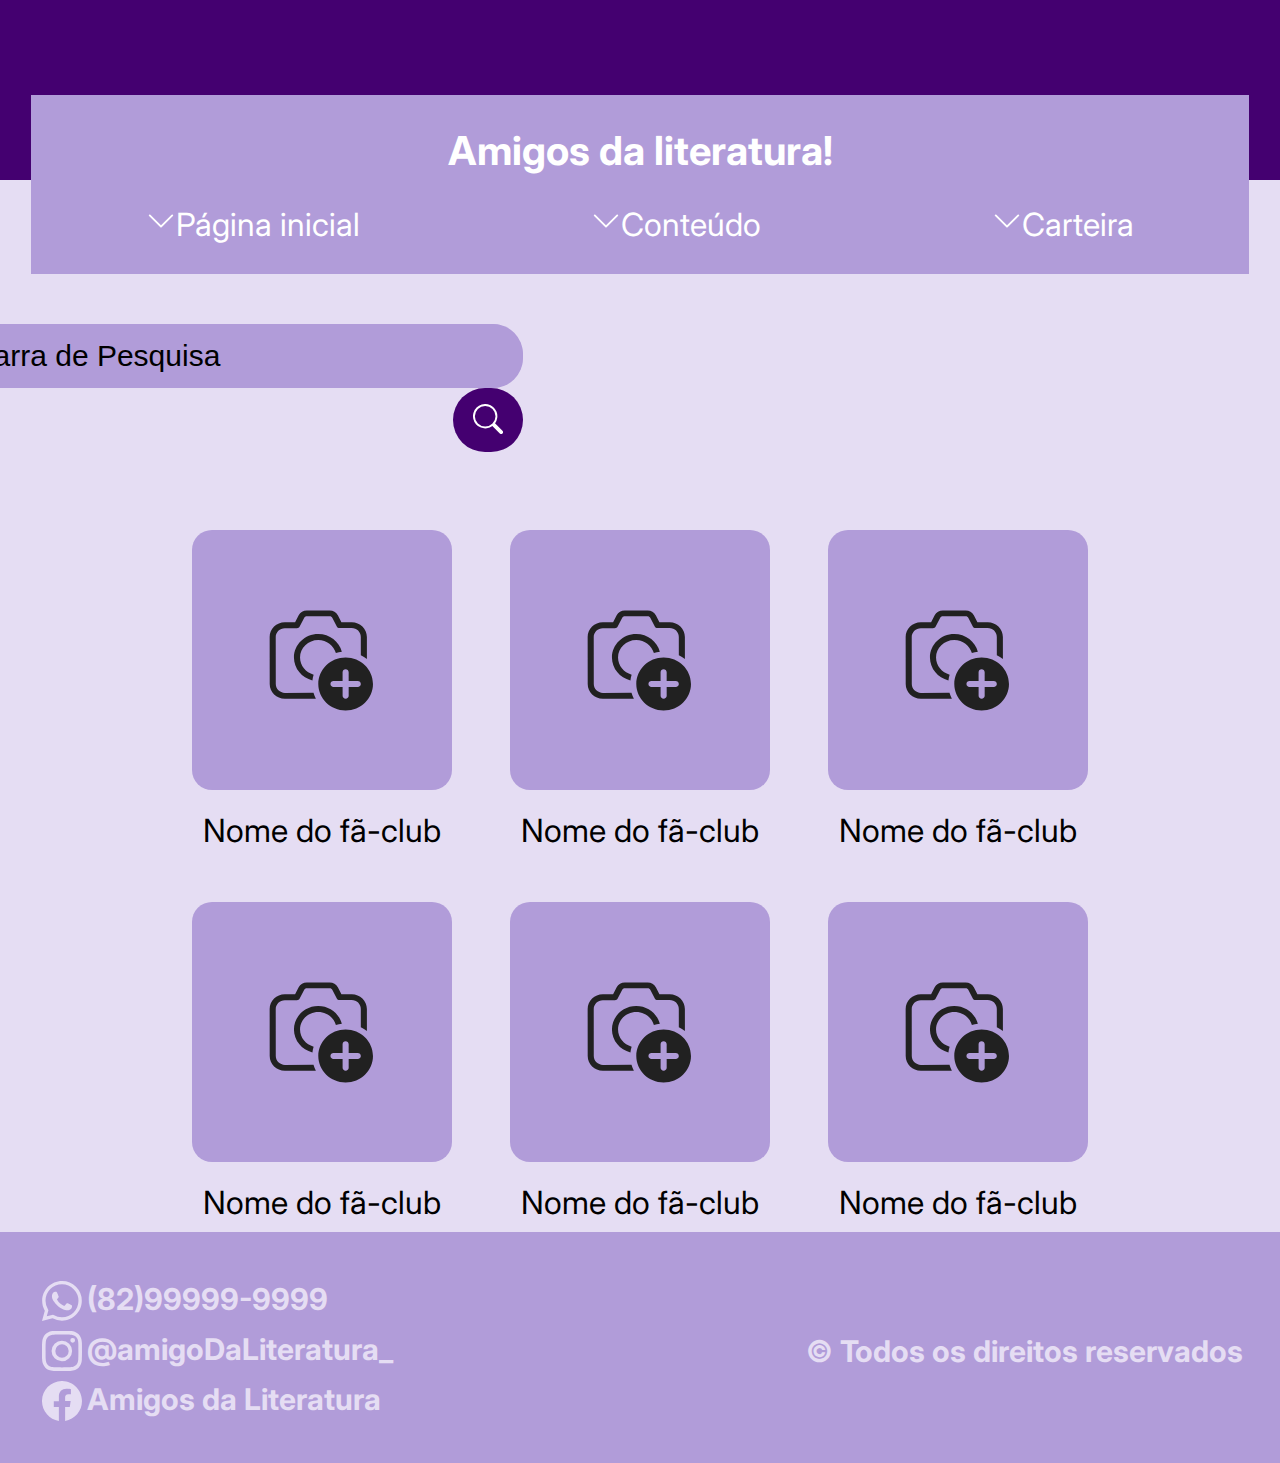
<file: Projeto-Integrador/1/index.html>
<!DOCTYPE html>
<html lang="pt-br">

<head>
    <meta charset="UTF-8">
    <meta http-equiv="X-UA-Compatible" content="IE=edge">
    <meta name="viewport" content="width=device-width, initial-scale=1.0">
    <link rel="stylesheet" href="style.css">
    <title>projeto</title>
</head>

<body>

    <main>

        <header></header>
        <section class="adl">
            <h1>Amigos da literatura!</h1>
            <nav>
                <p class="pi"> <img src="./svg/chevron.svg" alt="">Página inicial</p>
                <p class="co"> <img src="./svg/chevron.svg" alt="">Conteúdo</p>
                <p class="ca"><img src="./svg/chevron.svg" alt="">Carteira</p>
            </nav>
        </section>


        <div class="divBusca">
            <input type="text" class="txtBusca" placeholder="Barra de Pesquisa" />
            <button class="btnBusca"><img src="svg/logo.svg" /></button>
        </div>


        <section class="cameras">
            <article class="camera-1">
                <div class="cont">
                    <div class="cor">
                        <img src="./svg/camera.svg" alt="">
                    </div>
                    <div>
                        <p>Nome do fã-club</p>
                    </div>
                </div>

                <div class="cont">
                    <div class="cor">
                        <img src="./svg/camera.svg" alt="">
                    </div>
                    <div>
                        <p>Nome do fã-club</p>
                    </div>
                </div>

                <div class="cont">
                    <div class="cor">
                        <img src="./svg/camera.svg" alt="">
                    </div>
                    <div>
                        <p>Nome do fã-club</p>
                    </div>
                </div>
            </article>

            <article class="camera-2">
                <div class="cont">
                    <div class="cor">
                        <img src="./svg/camera.svg" alt="">
                    </div>
                    <div>
                        <p>Nome do fã-club</p>
                    </div>
                </div>

                <div class="cont">
                    <div class="cor">
                        <img src="./svg/camera.svg" alt="">
                    </div>
                    <div>
                        <p>Nome do fã-club</p>
                    </div>
                </div>

                <div class="cont">
                    <div class="cor">
                        <img src="./svg/camera.svg" alt="">
                    </div>
                    <div>
                        <p>Nome do fã-club</p>
                    </div>
            </article>
        </section>

    </main>

    <footer>
        <article>
            <section>
                <div class="iconWhats">
                    <img src="./svg/whats.svg" alt="">
                    <aside class="numero">(82)99999-9999</aside>
                </div>

                <div class="iconInsta">
                    <img src="./svg/insta.svg" alt="">
                    <aside class="instagram">@amigoDaLiteratura_</aside>
                </div>

                <div class="iconFace">
                    <img src="./svg/face.svg" alt="">
                    <aside class="Facebook">Amigos da Literatura</aside>
                </div>
            </section>

            <p class="rodape">&copy Todos os direitos reservados</p>
        </article>
    </footer>
</body>

</html>
</file>
<file: Projeto-Integrador/1/style.css>
@import url('https://fonts.googleapis.com/css2?family=Inter:wght@300;400;700&display=swap');
*{  
    padding: 0;
    margin: 0;
    box-sizing: border-box;   
}
body{
    font-family: 'Inter', sans-serif;
    background: #E5DDF3;
    overflow-x: hidden;
}
header{
    background-color: #440070;
    padding: 20px;
    height: 20vh;
    width: 100vw;
}
main{
    display: flex;
    flex-direction: column;
    align-items: center;
}
.adl{
    background-color: #B19CD9;
    text-align: center;
    justify-content: center;
    width: 1218px;
    height: 179px;
    display: flex;
    flex-direction: column;
    margin-top: -85px;
}
h1{
    color: #fff;
    height: 20;
    font-size: 40px;
    text-align: center;
}
nav{
    font-size: 32px;
    margin-top: 30px;
    color: #fff;
    display: flex;
    justify-content: space-around;
}
p{
    font-size: 32px;
}
.divBusca{
    margin-right: 800px;
    align-items: center;
    justify-content: center;
    text-align:  center;
    margin-top: 50px;
    background-color:#B19CD9;
    height: 64px;
    border-radius: 30px;
    color: #fff;
    border: none;
}
  
.txtBusca{
    font-size:20px;
}
  
button{
    border:none;
    float:right;
    height:64px;
    border-radius:80px;
    width:70px;
    font-weight:bold;
    background:#440070;
    cursor: pointer;
}

input{
    border: none;
    width: 549px;
    height: 64px;
    background: #B19CD9;
    border-radius:80px;
    outline: none;
}
.txtBusca{
    margin-left: 1rem;
    font-size: 30px;
}
::placeholder{
    color: #000000;
}
.divBusca img{
    align-items: center;
}

.search{
    background-color: #B19CD9;
    border-radius: 30px;
    background:url(./svg/logo.svg) no-repeat right;
}
.cameras{
    margin-top: 100px;
}
.cor{
    justify-content: center;
    display: flex;
    align-items: center;
    text-align: center;
    background: #B19CD9;
    border-radius: 20px;
    height: 260px;
    width: 260px;
    margin: 5px;  
}
.cont{
    display: flex;
    flex-direction: column;
    align-items: center;
    gap: 1rem;
}
.camera-1{
 display: flex;
  justify-content: center;
  padding: 30px 0px;
  gap: 3rem;
}
.camera-2{
    display: flex;
    justify-content: center;
    gap: 3rem;
}
footer{
    background: #B19CD9;
    padding: 1.7rem;
    text-align: center;
    color: #E5DDF3;
}
footer article{
    margin-top: 7px;
    padding: 10px;
   
    display: flex;
    justify-content: space-between;
    align-items: center;
}
footer p, aside{
    font-weight: bold;
    font-size: 20px;
}
footer section div aside{
    text-align: justify;
}
article{
    padding: 10px;
    margin-top: 7px;
}
aside{
    color: #E5DDF3;
    font-size: 20px;
}
footer article div{
    display: flex;
    padding: 5px;
    gap: 5px;
}
.numero{
    font-size: 30px;
}
.instagram{
    font-size: 30px;
}
.Facebook{
    font-size: 30px;
}
.rodape{
    font-size: 30px;
}
@media screen and (max-width: 730px) {
    header{
        padding: 20px;
        height: 30vh;
        width: 200vw;
    }
    section .adl{
        text-align: center;
        justify-content: center;
        flex-direction: column;
        width: 100px;
        height: 100px;
        }
}
/* @media screen and (max-width:730px) {
    section .adl{
    background-color: #B19CD9;
    text-align: center;
    justify-content: center;
    flex-direction: column; 
    width: 500px;
    margin-top: 85px;
    }
    section, h1{
        color: #fff;
        height: 20px;
        font-size: 20px;
        text-align: center;
    }
    section, nav{
        margin-top: 30px;
        color: #fff;
        display: flex;
        justify-content: space-around;
    }

} */
</file>
